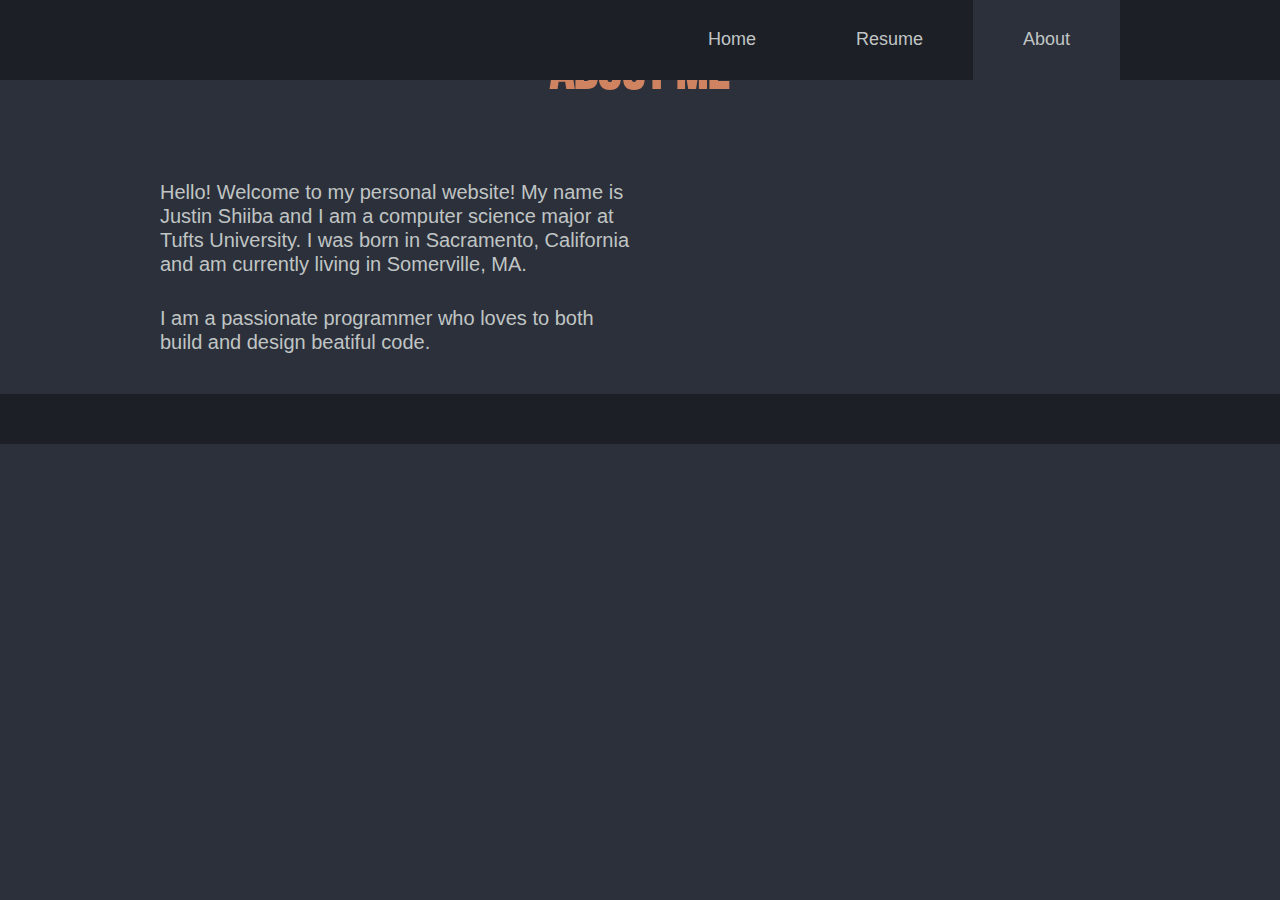
<file: about.html>
<!DOCTYPE html>
<html>
<head>
	<title>About</title>

	<link rel="stylesheet" type="text/css" href="stylesheets/reset.css">
	<link rel="stylesheet" type="text/css" href="stylesheets/style.css">
</head>
<body>

<div id="nav_container" >
<nav class="clear">
	<ul>
		<li><a href="#" class="current">About</a></li>
		<li><a href="resume.html">Resume</a></li>
		<li><a href="index.html">Home</a></li>
	</ul>
</nav>
</div>	

<div id="container" class="clear">

<h1 id="h1_about">About Me</h1>

<div id="about_sec" class="left">
<p class="about_p">Hello! Welcome to my personal website! My name is Justin Shiiba and I am a computer science major at Tufts University. I was born in Sacramento, California and am currently living in Somerville, MA.</p>

<p class="about_p">I am a passionate programmer who loves to both build and design beatiful code.</p>

</div>

</div>

<footer class="clear">	

</footer>
</body>
</html>
</file>
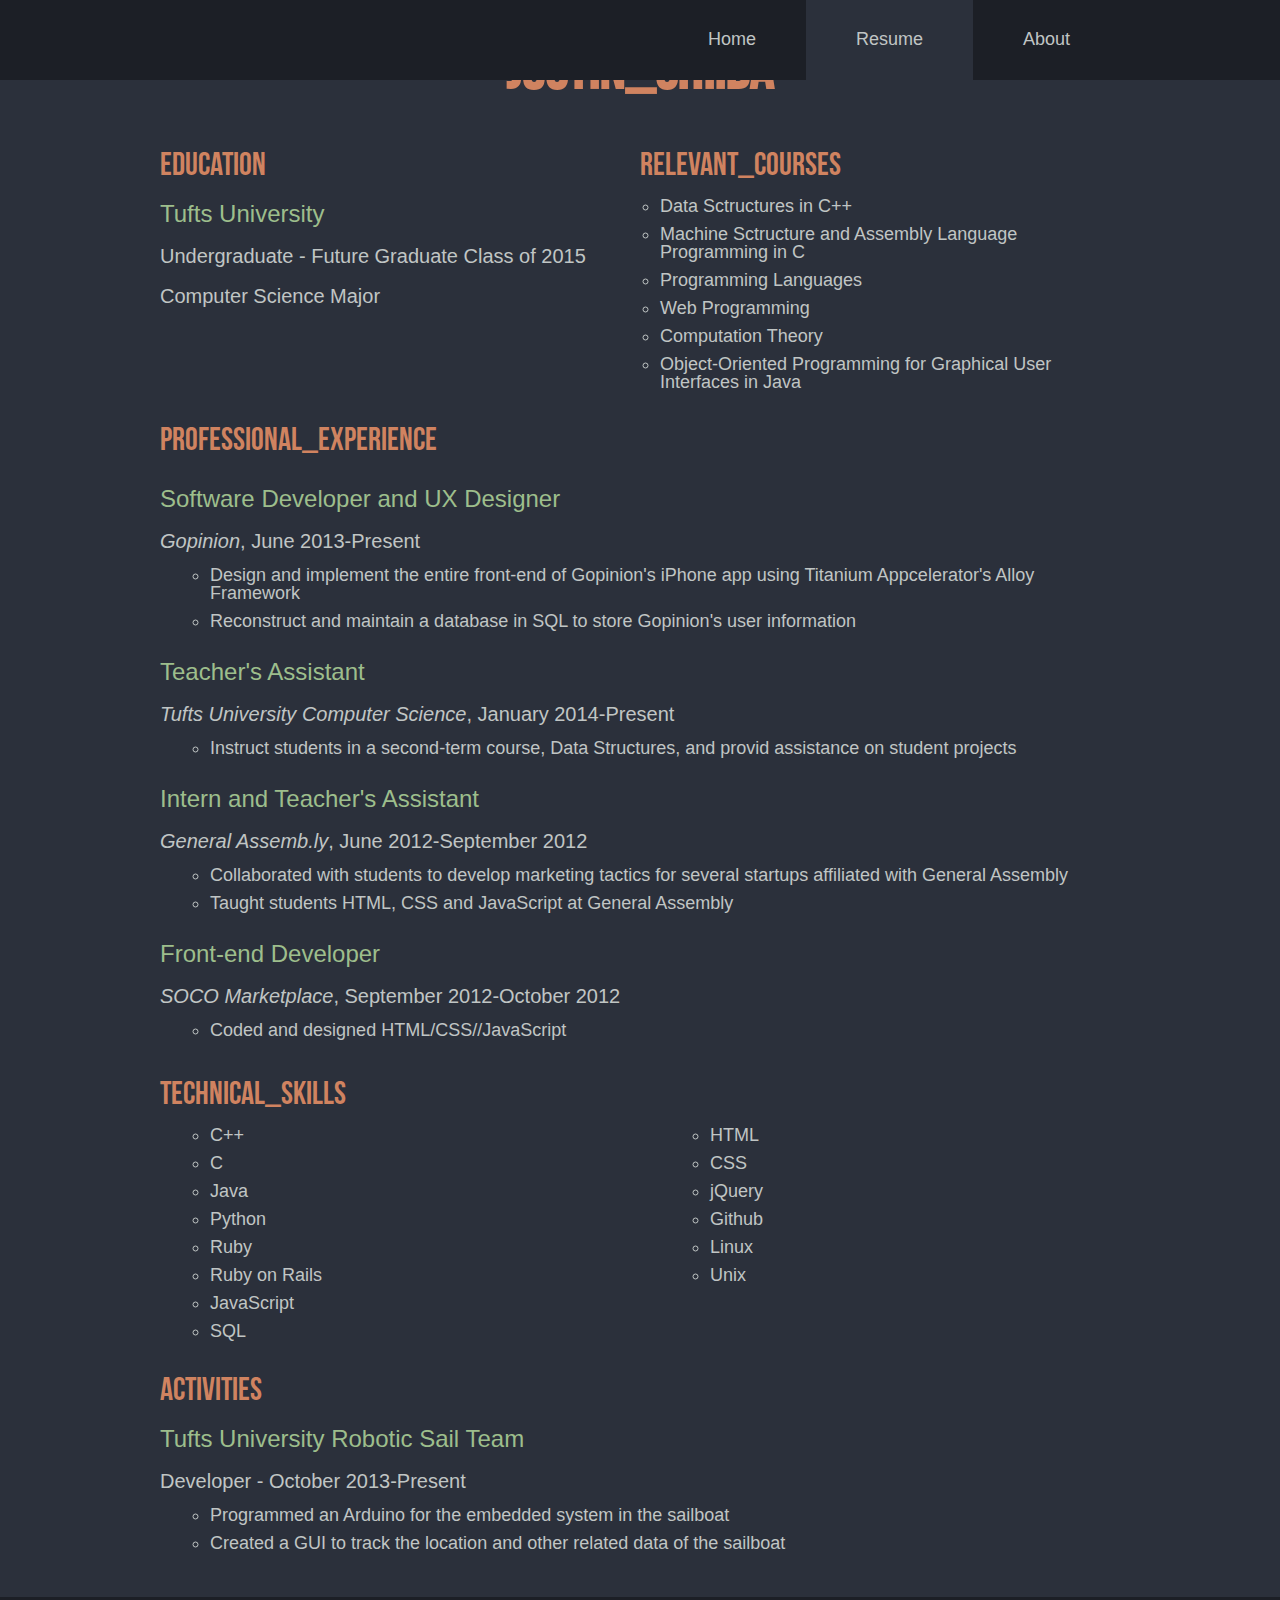
<file: resume.html>
<!DOCTYPE html>
<html>
<head>
	<title>Resume</title>

	<link rel="stylesheet" type="text/css" href="stylesheets/reset.css">
	<link rel="stylesheet" type="text/css" href="stylesheets/style.css">
</head>
<body>


<div id="nav_container" >
<nav class="clear">
	<ul>
		<li><a href="bio.html">About</a></li>
		<li><a href="#" class="current">Resume</a></li>
		<li><a href="index.html">Home</a></li>
	</ul>
</nav>
</div>	

<div id="container" class="clear">

<h1 id="h1_resume">Justin_Shiiba</h1>

<div id="education_sec">
	<div id="education" class="resume_sect left clear">
		<h2 class="h2_resume">Education</h2>

		<h3 class="h3_resume">Tufts University</h3>
		<h4>Undergraduate - Future Graduate Class of 2015</h4>
		<h4>Computer Science Major</h4>
	</div>

	<div id="coursework" class="resume_sect right clear">
		<h2 class="h2_resume">Relevant_Courses</h2>
		<ul class="course_list">
			<li>Data Sctructures in C++</li>
			<li>Machine Sctructure and Assembly Language Programming in C</li>
			<li>Programming Languages</li>
			<li>Web Programming</li>
			<li>Computation Theory</li>
			<li>Object-Oriented Programming for Graphical User Interfaces in Java</li>
		</ul>
	</div>
</div>

<div id="experience" class="resume_sect">
	<h2 class="h2_resume">Professional_Experience</h2>
	<div class="exp">
		<h3 class="h3_resume">Software Developer and UX Designer</h3>
		<h4 class="exp_company"><span class="company_name">Gopinion</span>, June 2013-Present</h4>
		<ul class="exp_descrip">
			<li>Design and implement the entire front-end of Gopinion's iPhone app using Titanium Appcelerator's Alloy Framework</li>
			<li>Reconstruct and maintain a database in SQL to store Gopinion's user information</li>
		</ul>
	</div>

	<div class="exp">
		<h3 class="h3_resume">Teacher's Assistant</h3>
		<h4 class="exp_company"><span class="company_name">Tufts University Computer Science</span>, January 2014-Present</h4>
		<ul class="exp_descrip">
			<li>Instruct students in a second-term course, Data Structures, and provid assistance on student projects</li>
		</ul>
	</div>

	<div class="exp">
		<h3 class="h3_resume">Intern and Teacher's Assistant</h3>
		<h4 class="exp_company"><span class="company_name">General Assemb.ly</span>, June 2012-September 2012</h4>
		<ul class="exp_descrip">
			<li>Collaborated with students to develop marketing tactics for several startups affiliated with General Assembly </li>
			<li>Taught students HTML, CSS and JavaScript at General Assembly </li>
		</ul>
	</div>

	<div class="exp">
		<h3 class="h3_resume">Front-end Developer</h3>
		<h4 class="exp_company"><span class="company_name">SOCO Marketplace</span>, September 2012-October 2012</h4>
		<ul class="exp_descrip">
			<li>Coded and designed HTML/CSS//JavaScript</li>
		</ul>
	</div>
</div>

<div id="skills" class="resume_sect clear">
	<h2 class="h2_resume">Technical_Skills</h2>
	<div class="skill_div left">
		<ul id="p_languages" class="skill_list">
			<li>C++</li>
			<li>C</li>
			<li>Java</li>
			<li>Python</li>
			<li>Ruby</li>
			<li>Ruby on Rails</li>
			<li>JavaScript</li>
			<li>SQL</li>
		</ul>
	</div>
	<div class="skill_div right">
		<ul id="other_skills" class="skill_list">
			<li>HTML</li>
			<li>CSS</li>
			<li>jQuery</li>
			<li>Github</li>
			<li>Linux</li>
			<li>Unix</li>
		</ul>
	</div>
</div>

<div id="activities" class="resume_sect">
	<h2 class="h2_resume">Activities</h2>
	<h3 class="h3_resume">Tufts University Robotic Sail Team</h3>
	<h4 class="act_job">Developer - October 2013-Present</h4>
	<ul class="act_list">
		<li>Programmed an Arduino for the embedded system in the sailboat</li>
		<li>Created a GUI to track the location and other related data of the sailboat</li>
	</ul>
</div>


</div>
<footer class="clear">	

</footer>

</body>
</html>
</file>
<file: stylesheets/style.css>
@font-face {
	font-family: BebasNeue;
	src:url("../fonts/BebasNeue.otf");
}

@font-face {
	font-family: UbuntuMono;
	src:url("../fonts/UbuntuMono-R.ttf");
}

/* clear fix */
.clear:after 
{
     content: ".";
     display: block;
     clear: both;
     visibility: hidden;
     line-height: 0;
     height: 0;
}

body
{
	/*background-color: #C0C5C4;*/
	background-color: #2B303B;
	font-size: 18px;
	color:#C0C5C4;
	font-family: Helvetica;
}

#container 
{
	width:960px;
	margin: 0 auto;
	margin-top: 20px;
	margin-bottom: 20px;
}

h1, h2, h3, h4 
{
	padding: 10px 0 10px 0;
}

h1
{
	font-size: 60px;
	text-align: center;
}

h2
{
	font-size: 42px;
}

h3
{
	font-size: 24px;
}

h4
{
	font-size: 20px;
}

.left
{
	float:left;
}

.right 
{
	float:right;
}

section 
{
	padding: 50px 0 50px 0px;
}

/*********************************/
/* NAV */

#nav_container
{
	background-color: #1C1F26;
	position: fixed;
	top: 0px;
	width: 100%;	
}

nav 
{
	width:960px;
	margin: 0 auto;
}

nav ul li 
{
	float:right;
}

nav ul li a 
{
	display:block;
	padding: 30px 50px 0px 50px;
	height:50px;
	color:#C0C5C4;
	text-decoration:none;
	margin: 0 0 0 0px;
	font-family: Helvetica;
}

a.current
{
	background-color: #2B303B;
}

nav ul li a:hover
{
	color:white;
}
/*********************************/



/*********************************/
/* FOOTER */
footer
{
	height: 50px;
	background-color: #1C1F26;	
}

/*********************************/



/****************************************************************************/
/* INDEX PAGE */



/*********************************/
/* intro SECTION */
section#intro
{
	height: 700px;
}

#intro_box
{
	width: 500px;
	margin: 0 auto;
	margin-top: 50px;
}

img#intro_img 
{
	margin-top: 50px;
	margin-left: 80px;
	border: 2px solid black;
}

p#intro_h1
{
	color: #D08360;
	font-family: BebasNeue;
	font-size: 70px;
	margin: -56px 0 0 110px;
}

p#intro_def 
{
	font-family: UbuntuMono;
	color: #BF6167;
	font-size: 70px;
	margin: 100px 0 0 0px;
}

p#intro_paren
{
	font-family: UbuntuMono;
	color: #BF6167;
	font-size: 70px;
	margin: -72px 0 0 400px;
}

div#intro_list_box 
{
	margin: 30px 0px 0px 95px;
}

ul#intro_list li
{
	color: #9DBE8C;
	font-family: BebasNeue;
	font-size: 45px;
	padding:10px;
}

p#intro_end
{
	font-family: UbuntuMono;
	color: #BF6167;
	font-size: 60px;
	margin-top: 15px;
}
/*********************************/


/****************************************************************************/
/* RESUME PAGE */

#h1_resume
{
	color: #D08360;
	font-family: BebasNeue;
	margin-top: 30px;
	font-weight: bold;
}

h2.h2_resume
{
	font-size: 32px;
	color:#D08360;
	font-family: BebasNeue;
}

.resume_sect
{
	margin: 20px 0 20px 0;
}

#education_sec
{
	height: 275px;
	margin-top: 10px;
}

#education
{
	width:480px;
}

#coursework
{
	width:480px;
}

ul.course_list li
{
	padding: 5px 0 5px 0;
	list-style-type: circle;
	margin-left: 20px;
}

#experience
{

}

.exp
{
	padding:10px 0 5px 0;
}

.exp_company
{
	/*color:#BF6167;*/
}

span.company_name
{
	font-style: italic;
}

ul.exp_descrip
{
	margin-left: 50px;
}
 ul.exp_descrip li 
 {
 	padding: 5px 0 5px 0;
 	list-style-type: circle;
 }

h3.h3_resume
{
	color:#9DBE8C;
}

#skills
{

}

div.skill_div
{
	width: 460px;
}

ul.skill_list
{
	margin-left: 50px;
}

ul.skill_list li
{
 	padding: 5px 0 5px 0;
 	list-style-type: circle;
}

#activities
{

}

ul.act_list
{
	margin-left: 50px;
}

ul.act_list li
{
 	padding: 5px 0 5px 0;
 	list-style-type: circle;
}
/*********************************/



/****************************************************************************/
/* ABOUT PAGE */
#h1_about
{
	color: #D08360;
	font-family: BebasNeue;
	margin-top: 30px;
	font-weight: bold;
	margin-bottom: 50px;
}

#about_sec
{
	width: 480px;
	/*height: 500px;*/
}

p.about_p
{
	padding:10px 0 10px 0;
	line-height:24px; 
	margin: 10px 0 10px 0;
	font-size: 20px;
}
</file>
